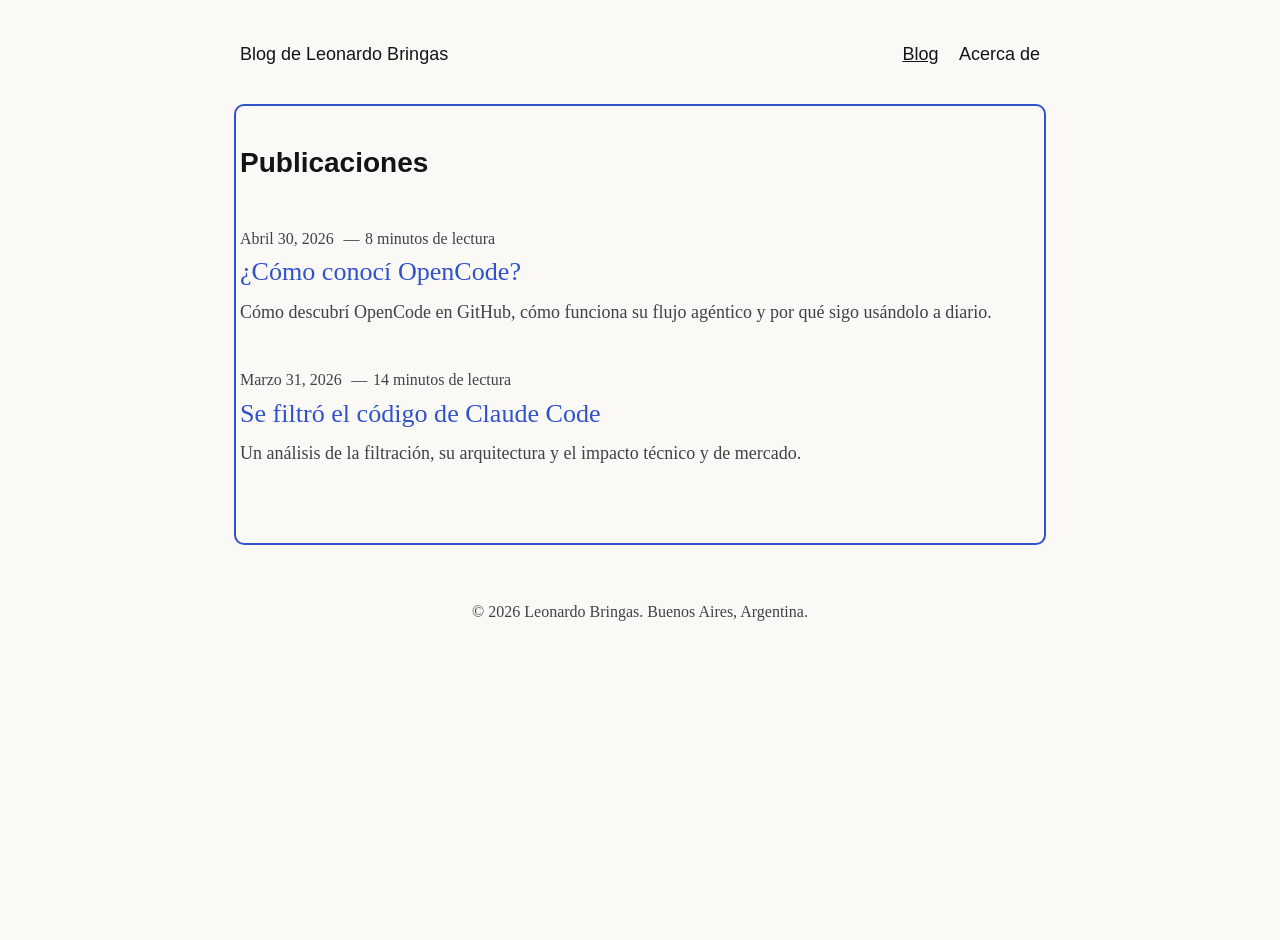
<file: index.html>
<!DOCTYPE html>
<html lang="es">
<head>
    <meta charset="UTF-8" />
    <meta name="viewport" content="width=device-width, initial-scale=1.0" />
    <meta name="referrer" content="strict-origin-when-cross-origin" />
    <meta http-equiv="Content-Security-Policy" content="default-src 'self'; script-src 'self'; style-src 'self' https://fonts.googleapis.com; font-src https://fonts.gstatic.com; img-src 'self' data: https:; connect-src 'self' http://127.0.0.1:7529; base-uri 'self'; form-action 'none';" />

    <title>Blog de Leonardo Bringas</title>

    <meta name="description" id="meta-description" content="Blog personal de Leonardo Bringas sobre programación, IA, LLMs y reflexiones tecnológicas desde Buenos Aires." />
    <meta name="author" content="Leonardo Bringas" />
    <link rel="canonical" id="canonical-link" href="https://leonardobringas.com/" />
    <link rel="shortcut icon" href="images/favicon.ico" type="image/x-icon" />

    <meta property="og:type" id="og-type" content="website" />
    <meta property="og:url" id="og-url" content="https://leonardobringas.com/" />
    <meta property="og:title" id="og-title" content="Blog de Leonardo Bringas" />
    <meta property="og:description" id="og-description" content="Explorando el desarrollo de software, la inteligencia artificial y el aprendizaje continuo." />
    <meta property="og:image" id="og-image" content="https://leonardobringas.com/images/leo.webp" />
    <meta property="og:site_name" content="Leonardo Bringas" />
    <meta property="og:locale" id="og-locale" content="es_AR" />

    <meta name="twitter:card" content="summary_large_image" />
    <meta name="twitter:site" content="@leobringaslife" />
    <meta name="twitter:title" id="twitter-title" content="Blog de Leonardo Bringas" />
    <meta name="twitter:description" id="twitter-description" content="Programación, IA y proyectos personales." />
    <meta name="twitter:image" id="twitter-image" content="https://leonardobringas.com/images/leo.webp" />

    <link rel="preconnect" href="https://fonts.googleapis.com">
    <link rel="preconnect" href="https://fonts.gstatic.com" crossorigin>
    <link href="https://fonts.googleapis.com/css2?family=Inter:wght@400;500;600&family=Source+Serif+4:ital,wght@0,400;0,600;1,400&display=swap" rel="stylesheet">
    <link rel="stylesheet" href="css/styles.css" />

    <script type="application/ld+json" id="ld-json">
    {
      "@context": "https://schema.org",
      "@type": "WebSite",
      "name": "Blog de Leonardo Bringas",
      "url": "https://leonardobringas.com/",
      "description": "Blog personal de Leonardo Bringas sobre programación e IA.",
      "author": {
        "@type": "Person",
        "name": "Leonardo Bringas"
      },
      "inLanguage": "es"
    }
    </script>
</head>
<body>
  <a class="skip-link" href="#main-content">Saltar al contenido principal</a>

  <header class="top" role="banner">
    <div class="heading">
      <a href="/" data-view="home" class="nav-brand">Blog de Leonardo Bringas</a>
    </div>
    <nav aria-label="Navegación principal">
      <ul>
        <li><a href="/" data-view="home" class="nav-link">Blog</a></li>
        <li><a href="#about" data-view="about" class="nav-link">Acerca de</a></li>
      </ul>
    </nav>
  </header>

  <main id="main-content" tabindex="-1">
    <section id="view-home" class="view active page-content">
      <h2 class="section-title">Publicaciones</h2>
      <ul id="post-list-container" class="post-list" aria-label="Listado de publicaciones"></ul>
    </section>

    <section id="view-article" class="view page-content" aria-live="polite"></section>

    <section id="view-about" class="view page-content" aria-labelledby="about-heading"></section>
  </main>

  <footer class="site-footer">
    <p>&copy; 2026 Leonardo Bringas. Buenos Aires, Argentina.</p>
  </footer>

  <script type="module" src="javascript/main.js"></script>

</body>
</html>
</file>
<file: css/styles.css>
@import "variables.css";
@import "base.css";
@import "typography.css";
@import "layout.css";
@import "components.css";
@import "syntax.css";
</file>
